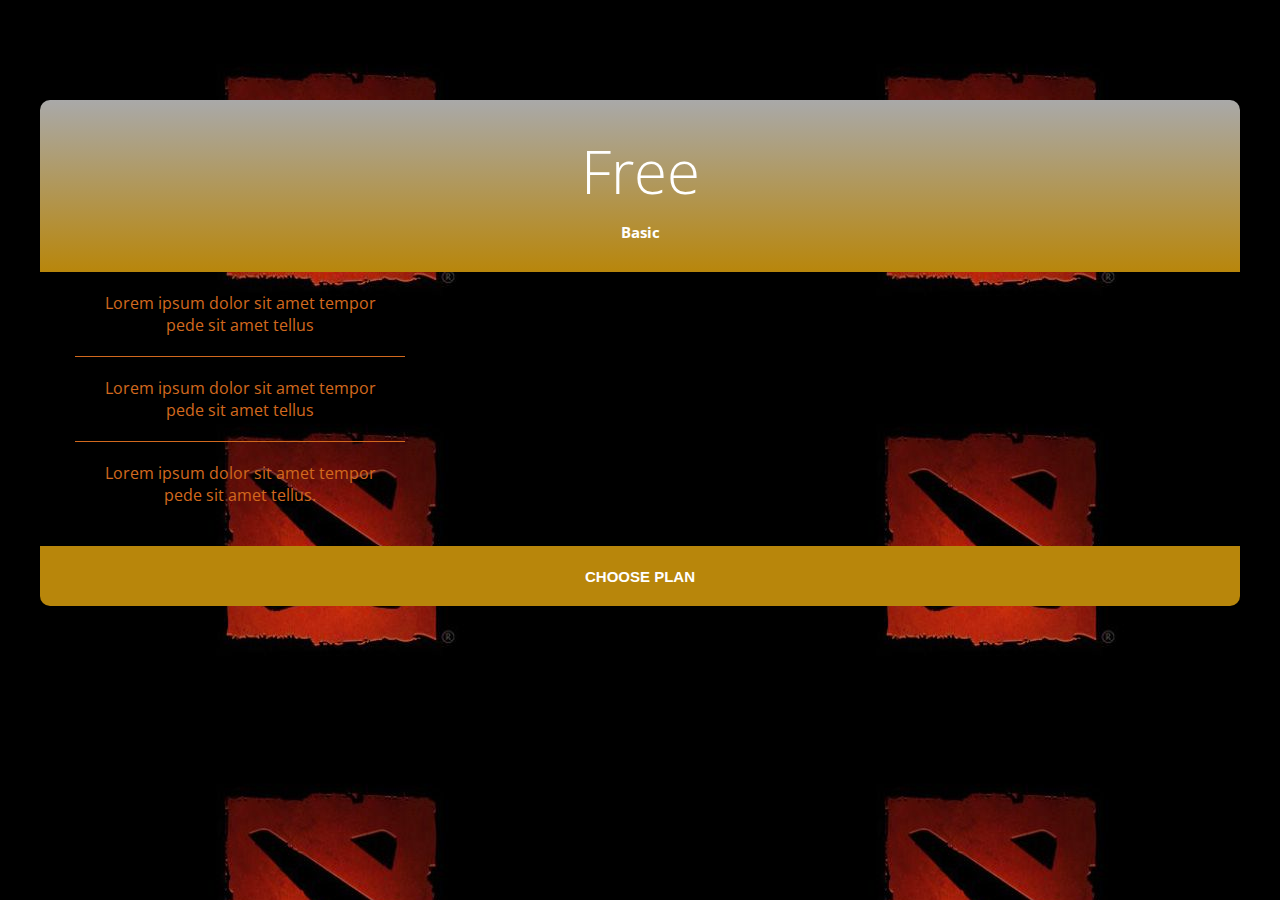
<file: strony na swi/1 Modern Price Tables HTML5 & CSS3/index.html>
<!DOCTYPE html>
<html>
	<head>
		<meta charset="utf-8">
		<title>Modern Price Tables HTML5 & CSS3</title>
		<link rel="stylesheet" href="./style.css">
	<head>
	<body>

	<div id="price-table">
		<div class="price_card free">
			<div class="header">
				<span class="price">Free</span>
				<span class="name">Basic</span>
			</div>
			<ul class="features">
			<li>Lorem ipsum dolor sit amet tempor pede sit amet tellus</li>
			<li>Lorem ipsum dolor sit amet tempor pede sit amet tellus</li>
			<li>Lorem ipsum dolor sit amet tempor pede sit amet tellus.</li>
			</ul>
			<button>Choose Plan</button>
		</div>
	</div>

	</body>
</html>
</file>
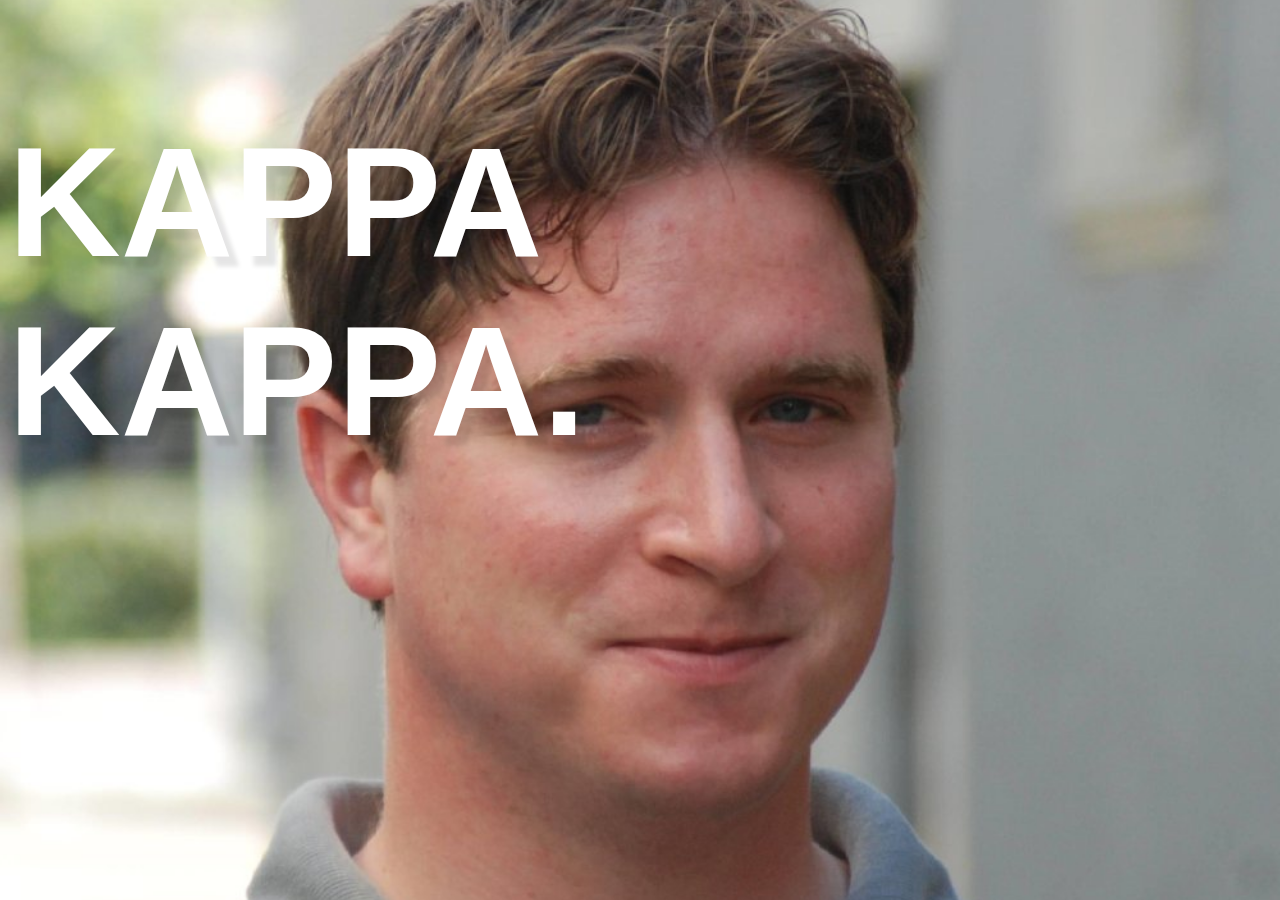
<file: strony na swi/10 Responsive Full Page Background Image CSS3/index.html>
<!DOCTYPE html>
<html>
	<head>
		<meta charset="utf-8">
		<title>Responsive Full Page Background Image CSS3</title>
		<link rel="stylesheet" href="./style.css">
	<head>
	<body>
		<div class="text-container">
			<h1>Kappa <br> kappa.</h1>
		</div>
	</body>
</html>
</file>
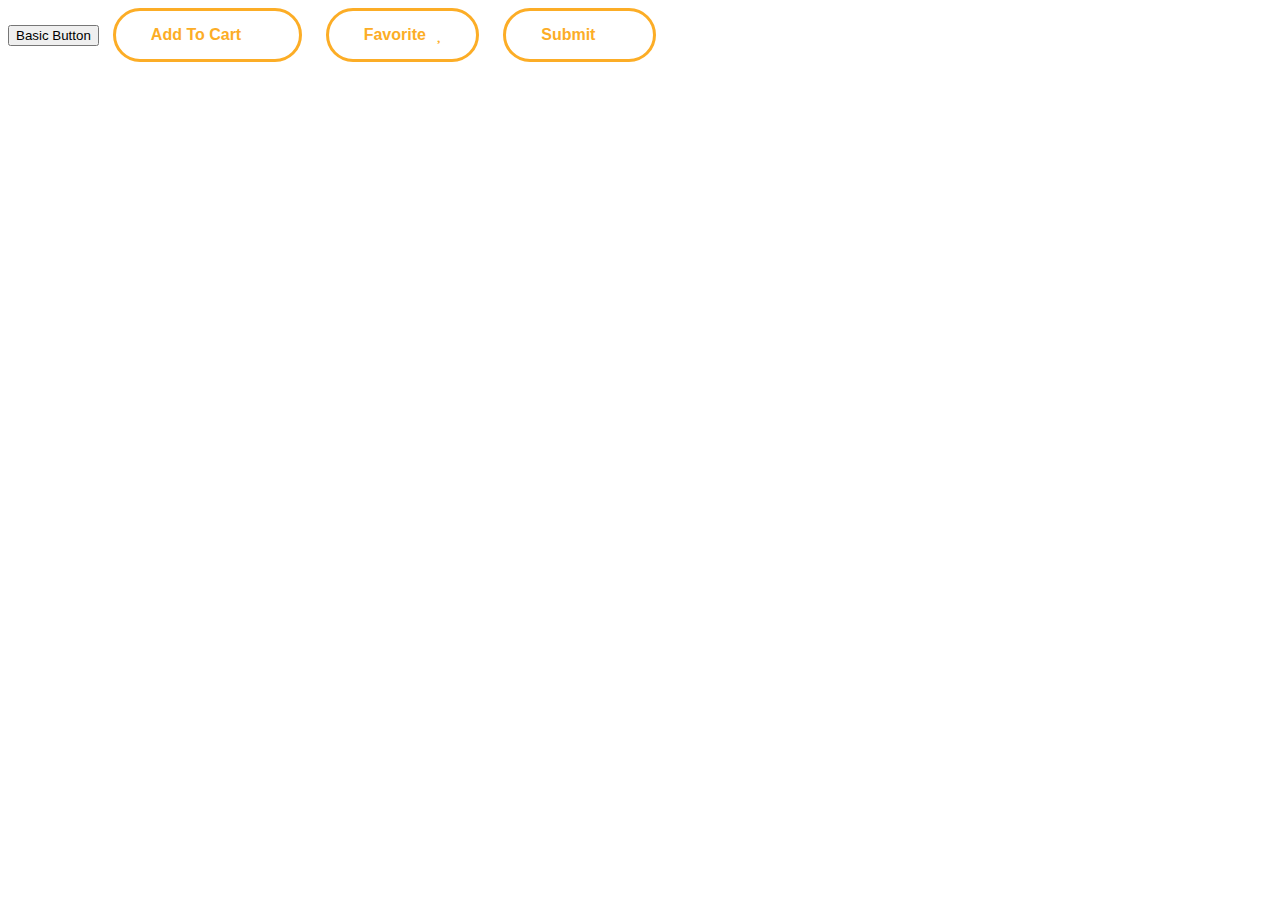
<file: strony na swi/11 How To Add Icons To Buttons Using Font Awesome HTML5 CSS3/index.html>
<!DOCTYPE html>
<html>
	<head>
		<meta charset="utf-8">
		<title>How To Add Icons To Buttons Using Font Awesome HTML5 CSS3</title>
		<link rel="stylesheet" href="./style.css">
		<script src = "https:. // use.fontawesome com / 3a301df718.js"></script>
	<head>
	<body>
		<button>Basic Button</button>
		<button class="button cart">Add To Cart</button>
		<button class="button favorite">Favorite</button>
		<button class="button submit">Submit</button>
	</body>
</html>
</file>
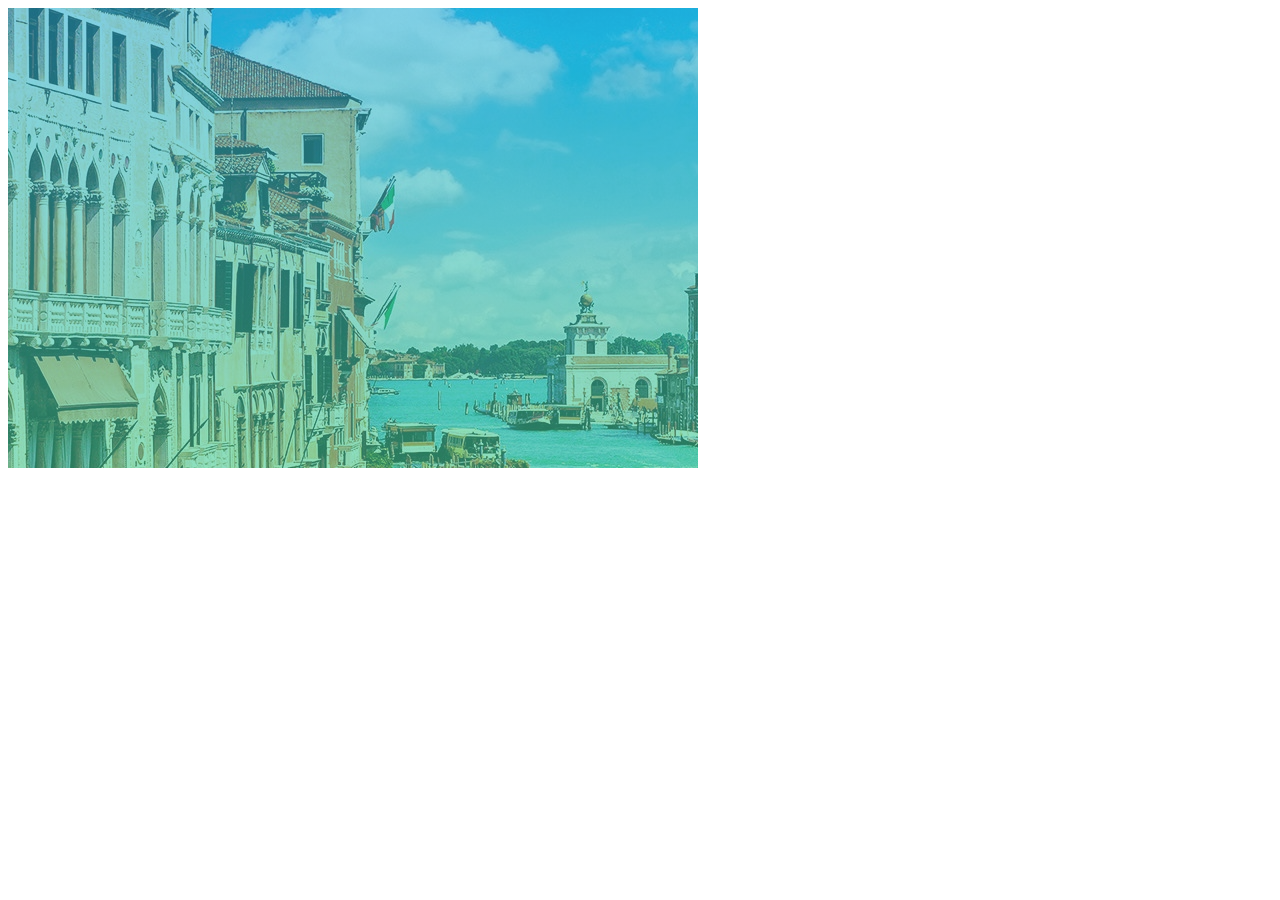
<file: strony na swi/12 CSS3 Gradient Image Overlays/index.html>
<!DOCTYPE html>
<html>
	<head>
		<meta charset="utf-8">
		<title>CSS3 Gradient Image Overlays</title>
		<link rel="stylesheet" href="./style.css">
	<head>
	<body>
		<div class="color-overlay"></div>
	</body>
</html>
</file>
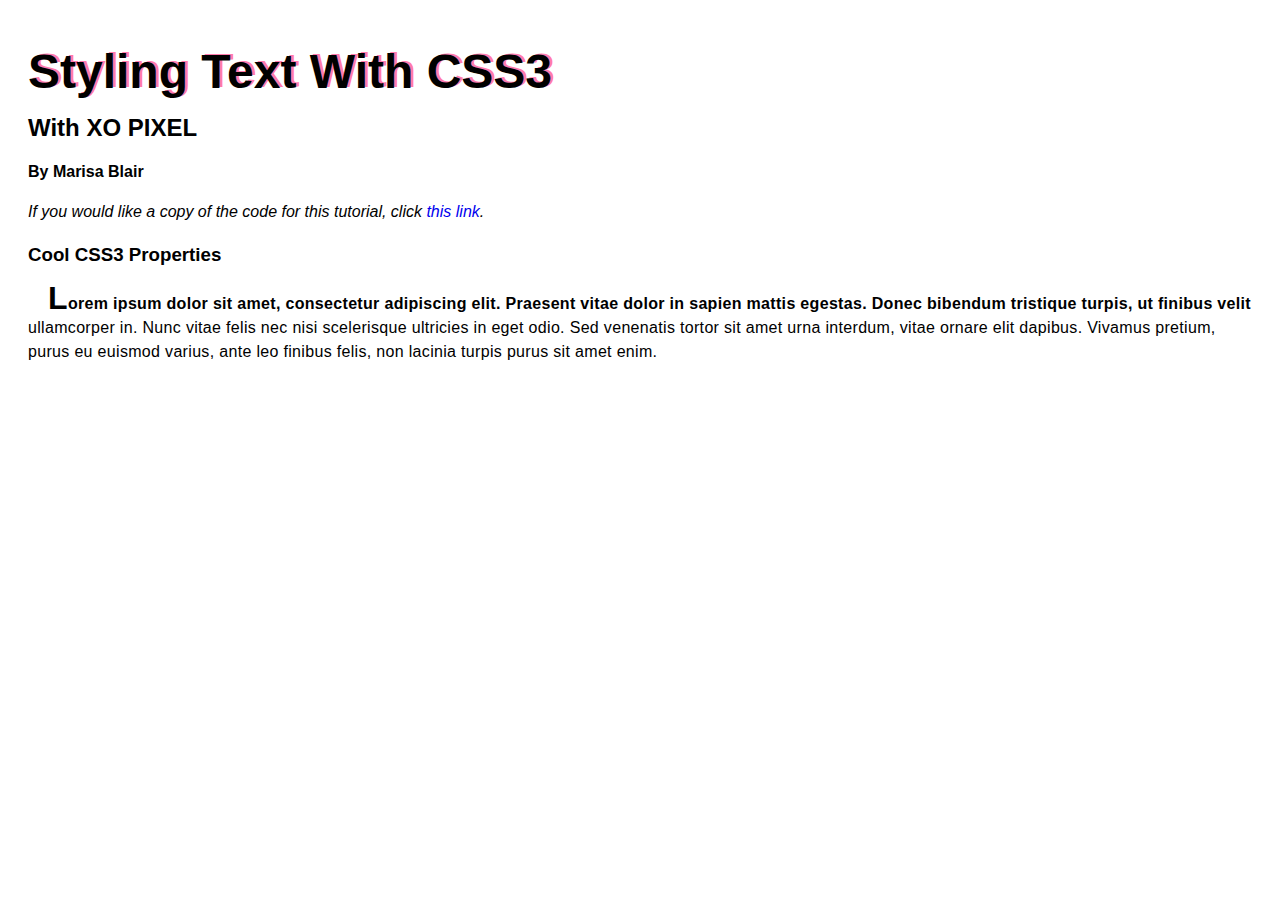
<file: strony na swi/17 Styling Text With CSS3/index.html>
<!DOCTYPE html>
<html>
	<head>
		<meta charset="utf-8">
		<title>Styling Text With CSS3</title>
		<link rel="stylesheet" href="./style.css">
	<head>
	<body>
		<h1>styling text with CSS3</h1>
        <h2>with XO PIXEL</h2>
        <p class="author">by marisa blair</p>
        <p class="note">If you would like a copy of the code for this tutorial, click <a href="#">this link</a>.</p>
        <h3>Cool CSS3 Properties</h3>
        <p class="intro">Lorem ipsum dolor sit amet, consectetur adipiscing elit. Praesent vitae dolor in sapien mattis egestas. Donec bibendum tristique turpis, ut finibus velit ullamcorper in. Nunc vitae felis nec nisi scelerisque ultricies in eget odio. Sed venenatis tortor sit amet urna interdum, vitae ornare elit dapibus. Vivamus pretium, purus eu euismod varius, ante leo finibus felis, non lacinia turpis purus sit amet enim.</p> 
	</body>
</html>
</file>
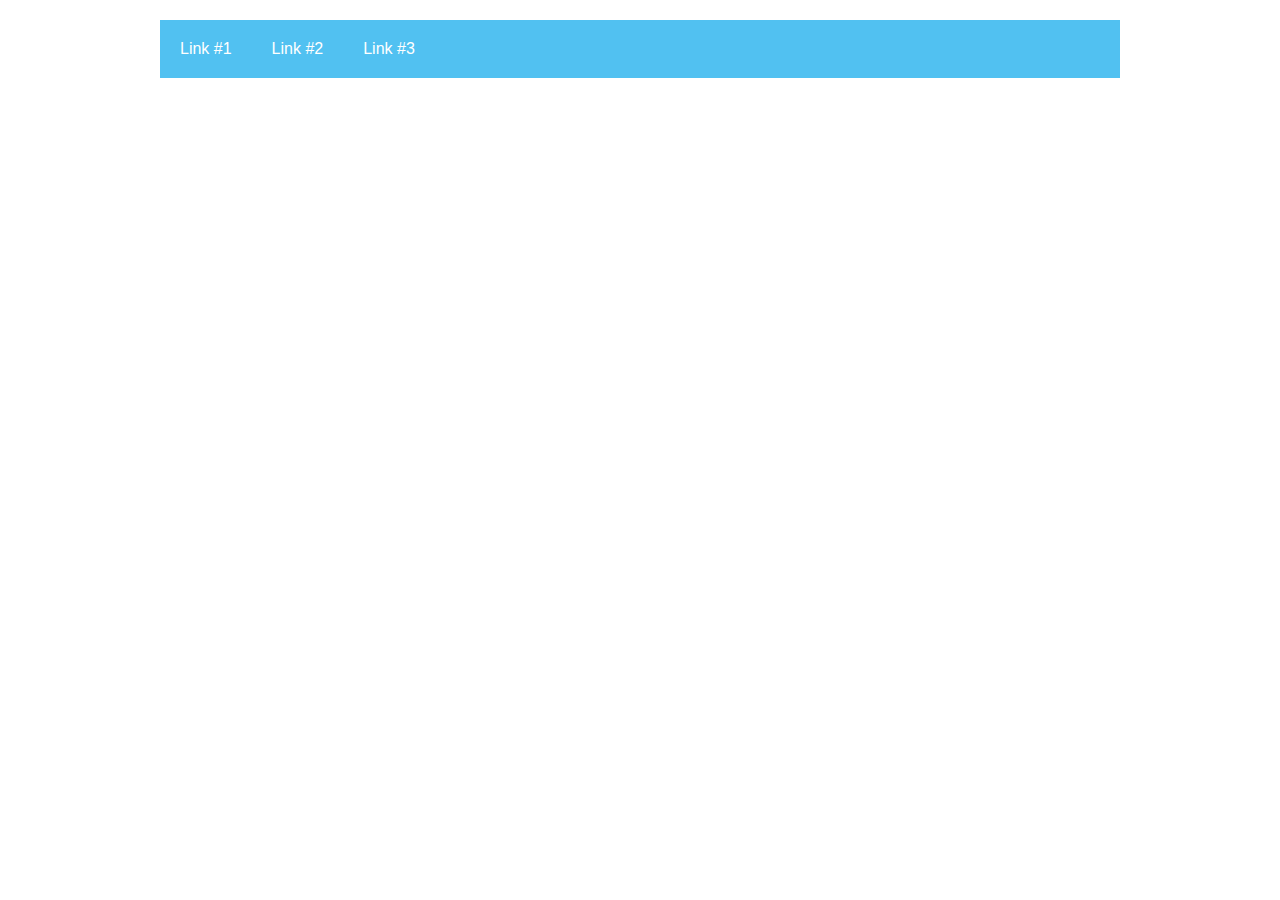
<file: strony na swi/19 CSS3 HTML5 Smooth Link Hover Effect/index.html>
<!DOCTYPE html>
<html>
	<head>
		<meta charset="utf-8">
		<title>CSS3 HTML5 Smooth Link Hover Effect</title>
		<link rel="stylesheet" href="./style.css">
	<head>
	<body>
		<ul>
			<li><a href="#">Link #1</a>
			<li><a href="#">Link #2</a>
			<li><a href="#">Link #3</a>
		</ul>
	</body>
</html>
</file>
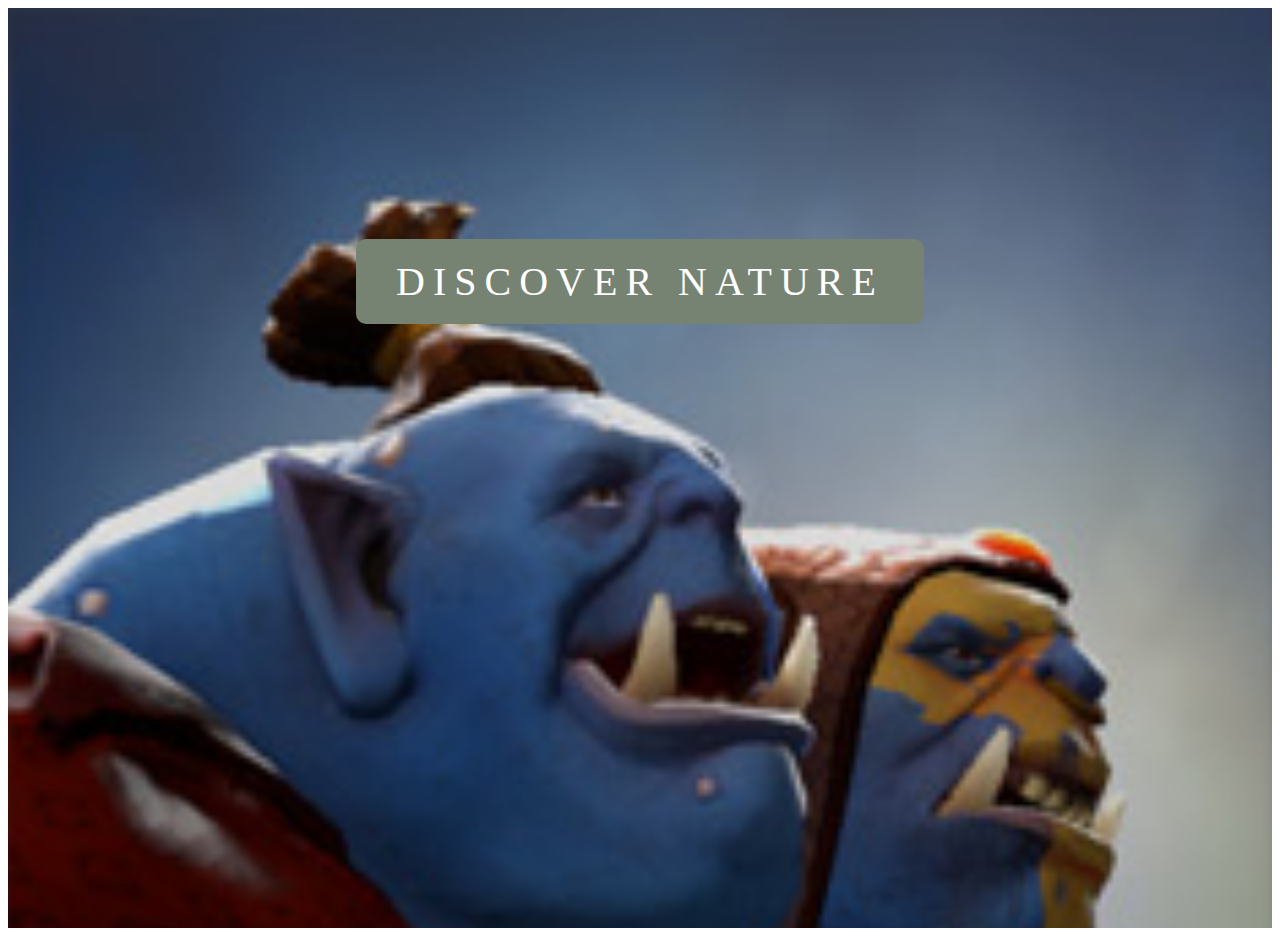
<file: strony na swi/2 Animated Background Image Blur JavaScript/index.html>
<!DOCTYPE html>
<html>
	<head>
		<meta charset="utf-8">
		<title>Animated Background Image Blur JavaScript</title>
		<link rel="stylesheet" href="./style.css">
	<head>
	<body>
		<div id="xop-bg">
			<div class="xop-blur-link"><a>discover nature</a></div>
		</div>
		<script>
			$(function() {
				$('.xop-blur-link a').hover(function() {
					$('#xop-bg').addClass('blur');
				},function() {
					$('#xop-bg').removeClass('blur');
				});
			});
		</script>
	</body>
</html>
</file>
<file: strony na swi/1 Modern Price Tables HTML5 & CSS3/style.css>
@import url('http://fonts.googleapis.com/css?family=Open+Sans:300,400,700');

body {
	background: url('dota2.jpg');
}

#price-table {
	max-width: 1200px;
	margin: 100px auto;
	font-family: 'Open Sans', sans-serif;
	font-size: 16px;
}

.price-card {
	max-width: 400px;
	background: #fff;
	display: inline-table;
	border-radius: 10px;
	margin: 20px;
}

.header {
	color: #fff;
	border-radius: 10px 10px 0 0;
}

.free .header {
	background-image: linear-gradient(	#A9A9A9, 	#B8860B);
}

.price {
	font-size: 60px;
	font-weight: 300;
	display: block;
	text-align: center;
	padding: 30px 0 10px;
}

.month {
	font-size:18px;
	font-weight: 300;
}

.name{
	font-size: 15px;
	font-weight: 700;
	display: block;
	text-align: center;
	padding: 0 0 30px;
}

.features {
	list-style: none;
	text-align: center;
	color: #D2691E;
	margin: 0;
	padding:0;
}

.features li {
	margin: 0 35px;
	padding: 20px 15px;
	max-width: 300px;
}

.features li:not(:last-child) {
	border: 1px solid #D2691E;
	border-top: 0;
	border-left: 0;
	border-right: 0;
}

button {
	color: #fff;
	border: 0;
	height: 60px;
	width: 100%;
	display: block;
	font-weight: 700;
	font-size: 15px;
	text-transform: uppercase;
	margin: 20px 0 0 0;
	cursor: pointer;
	border-radius: 0 0 10px 10px;
}

.free button {
	background: 	#B8860B;
}
</file>
<file: strony na swi/10 Responsive Full Page Background Image CSS3/style.css>
html { 
background: url('Kappa.jpg') no-repeat center center fixed; 
-webkit-background-size: cover; 
-moz-background-size: cover; 
-o-background-size: cover; 
background-size: cover; 
}

.text-container {
 max-width: 960px;
 position: absolute;
 top: 200;
 left: 70;
}
 
h1 {
 font-family: 'Roboto', sans-serif;
 color: #fff;
 font-size: 156px;
 text-shadow: 10px 10px 4px rgba(0, 0, 0, 0.1);
 text-transform: uppercase;
}
</file>
<file: strony na swi/11 How To Add Icons To Buttons Using Font Awesome HTML5 CSS3/style.css>
.button {
 border: 3px solid #fcad26;
 border-radius: 50px;
 color: #fcad26;
 background-color: white;
 padding: 15px 35px;
 margin: 0 10px;
 text-align: center;
 text-decoration: none;
 font-weight: bold;
 display: inline-block;
 font-size: 16px;
 cursor: pointer;
 transition: all 0.3s;
}

.button:hover {
 border-radius: 50px;
 background: #fcad26;
 color: #fff;
}

.button.cart:after {
 content: '\f07a';
 font-family: FontAwesome;
 padding-left: 10px;
}

.button.favorite:after {
 content: '\f004';
 font-family: FontAwesome;
 padding-left: 10px;
}

.button.submit:after {
 content: '\f0e0';
 font-family: FontAwesome;
 padding-left: 10px;
}
</file>
<file: strony na swi/12 CSS3 Gradient Image Overlays/style.css>
.color-overlay {
 width: 690px;
 height: 460px;
 
 background:  
 linear-gradient(
 rgba(46,179,214, 0.60), 
 rgba(67,204,152, 0.60)
 ),
 url('picture.jpg');
}
</file>
<file: strony na swi/17 Styling Text With CSS3/style.css>
body {
    padding: 20px;
    font-family: Arial, Verdana, sans-serif;
    font-size: 16px;
    font-weight: normal;
    line-height: 1.5em;
    text-align: left;
}

h1 {
    font-size: 3em;
    text-transform: capitalize;
    text-shadow: 3px -1px 0px #ff7bac;
}

h2,h3 {
    text-transform: capitalize;
}

p.author {
    font-weight: bold;
    text-transform: capitalize;
}
p.note {
    font-style: italic;
}

p.intro {
    text-indent: 20px;
    letter-spacing: 0.02em
}

p.intro:first-letter {
    font-size:200%;
}
p.intro:first-line {
    font-weight: bold;
}

a {
    text-decoration: none;
}

a:hover {
    text-decoration: line-through;
}

a:visited {
    color: aquamarine;
}
</file>
<file: strony na swi/19 CSS3 HTML5 Smooth Link Hover Effect/style.css>
body {
	max-width: 960px;
	margin: 0 auto;
	font-family: 'Arial', sans-serif;
	font-size: 16px;
	padding: 20px;
}

ul {
	background-color: #51c1f1;
	list-style-type: none;
	margin: 0;
	padding: 0;
}

li {
	display: inline-block;
}

a {
	display: block;
	color: #fff;
	text-decoration: none;
	padding: 20px;
	-o-transition:.5s;
	-ms-transition:.5s;
	-moz-transition:.5s;
	-webkit-transition:.5s;
	transition:.5s;
}

a:hover {
	background-color: #4d4d4d;
}
</file>
<file: strony na swi/2 Animated Background Image Blur JavaScript/style.css>
#xop-bg {
	background: url(ogre.jpg);
	background-attachment: fixed;
	background-repeat: no-repeat;
	background-size: cover;
	height: 920px;
	position: relative;
	overflow: hidden;
}

#xop-bg::before {
	position: absolute;
	content: "";
	display: block;
	top: 0;
	right: 0;
	bottom: 0;
	left: 0;
	background: url(ogre.jpg);
	background-attachment: fixed;
	background-repeat: no-repeat;
	background-size: cover;
	-webkit-filter: blur(5px);
	filter: blur(5px);
	opacity: 0;
	transition: opacity .5s ease-in-out;
}

#xop-bg.blur::before {
	opacity: 1;
}

.xop-blur-link {
	letter-spacing: 0.2em;
	font-size: 2.5rem;
	text-align: center;
	padding-top: 250px;
	position: relative;
	text-transform: uppercase;
}

.xop-blur-link a {
	cursor: pointer;
	padding: 20px 40px;
	background: #768373;
	color: #fff;
	border-radius: 10px;
	transition: .5s;
}

.xop-blur-link a:hover {
	background: #99a296;
}
</file>
